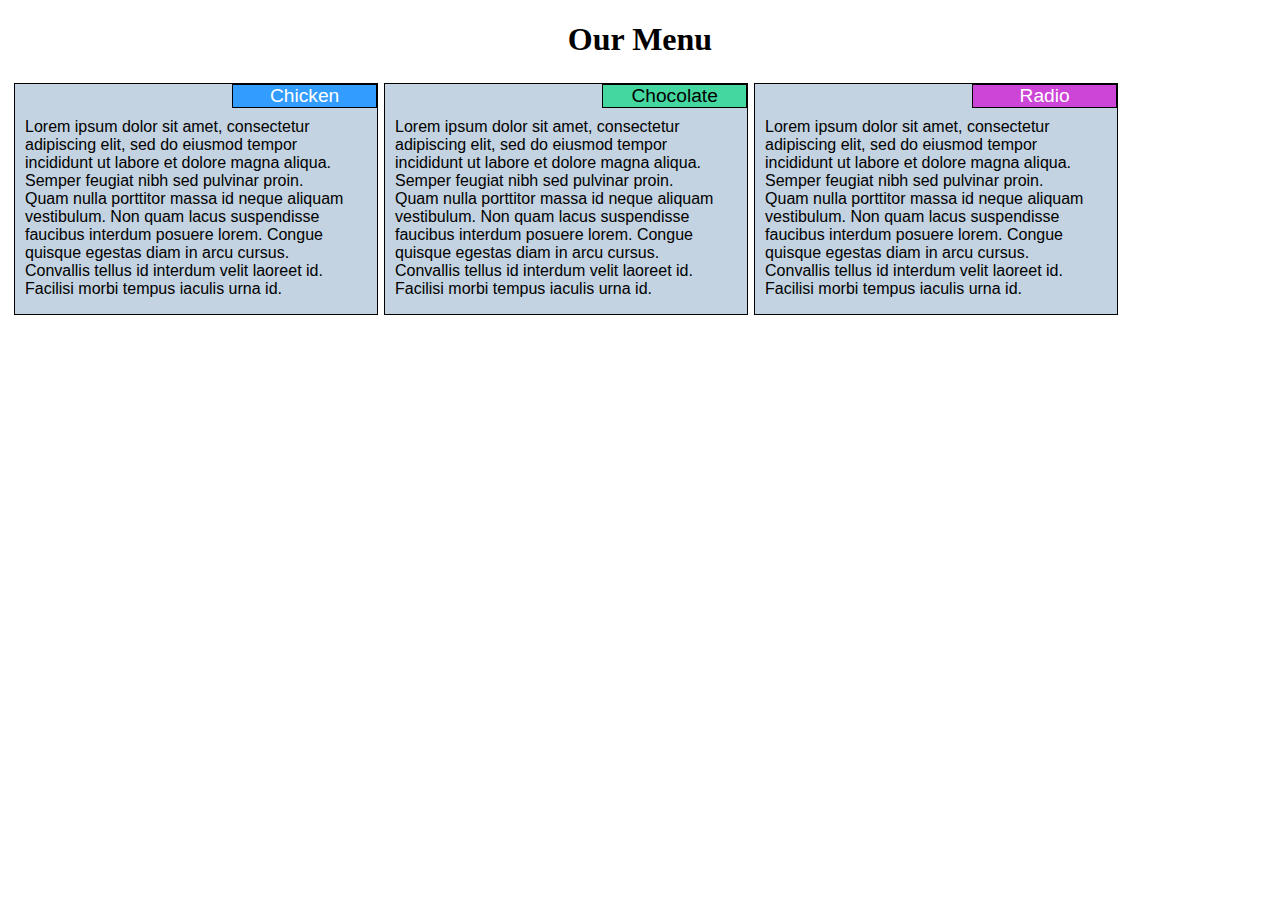
<file: module2-solution/index.html>
<!DOCTYPE html>
<html lang="en" dir="ltr">
  <head>
    <meta charset="utf-8">

    <title></title>
    <link rel="stylesheet" href="css/styles_2.css">
  </head>
  <body>
    <h1>Our Menu</h1>
    <div class="row">
      <div class="col-lg-4 col-md-6 col-sm-12">
        <p1 id="b1">Chicken</p1>
        <p></br>Lorem ipsum dolor sit amet, consectetur adipiscing elit, sed do eiusmod tempor incididunt ut labore et dolore magna aliqua. Semper feugiat nibh sed pulvinar proin. Quam nulla porttitor massa id neque aliquam vestibulum. Non quam lacus suspendisse faucibus interdum posuere lorem. Congue quisque egestas diam in arcu cursus. Convallis tellus id interdum velit laoreet id. Facilisi morbi tempus iaculis urna id.</p></div>
      <div class="col-lg-4 col-md-6 col-sm-12">
        <p1 id="b2">Chocolate</p1>
        <p></br>Lorem ipsum dolor sit amet, consectetur adipiscing elit, sed do eiusmod tempor incididunt ut labore et dolore magna aliqua. Semper feugiat nibh sed pulvinar proin. Quam nulla porttitor massa id neque aliquam vestibulum. Non quam lacus suspendisse faucibus interdum posuere lorem. Congue quisque egestas diam in arcu cursus. Convallis tellus id interdum velit laoreet id. Facilisi morbi tempus iaculis urna id.</p></div>
      <div class="col-lg-4 col-md-12 col-sm-12">
        <p1 id="b3">Radio</p1>
        <p></br>Lorem ipsum dolor sit amet, consectetur adipiscing elit, sed do eiusmod tempor incididunt ut labore et dolore magna aliqua. Semper feugiat nibh sed pulvinar proin. Quam nulla porttitor massa id neque aliquam vestibulum. Non quam lacus suspendisse faucibus interdum posuere lorem. Congue quisque egestas diam in arcu cursus. Convallis tellus id interdum velit laoreet id. Facilisi morbi tempus iaculis urna id.</p></div>
    </div>

</html>
</file>
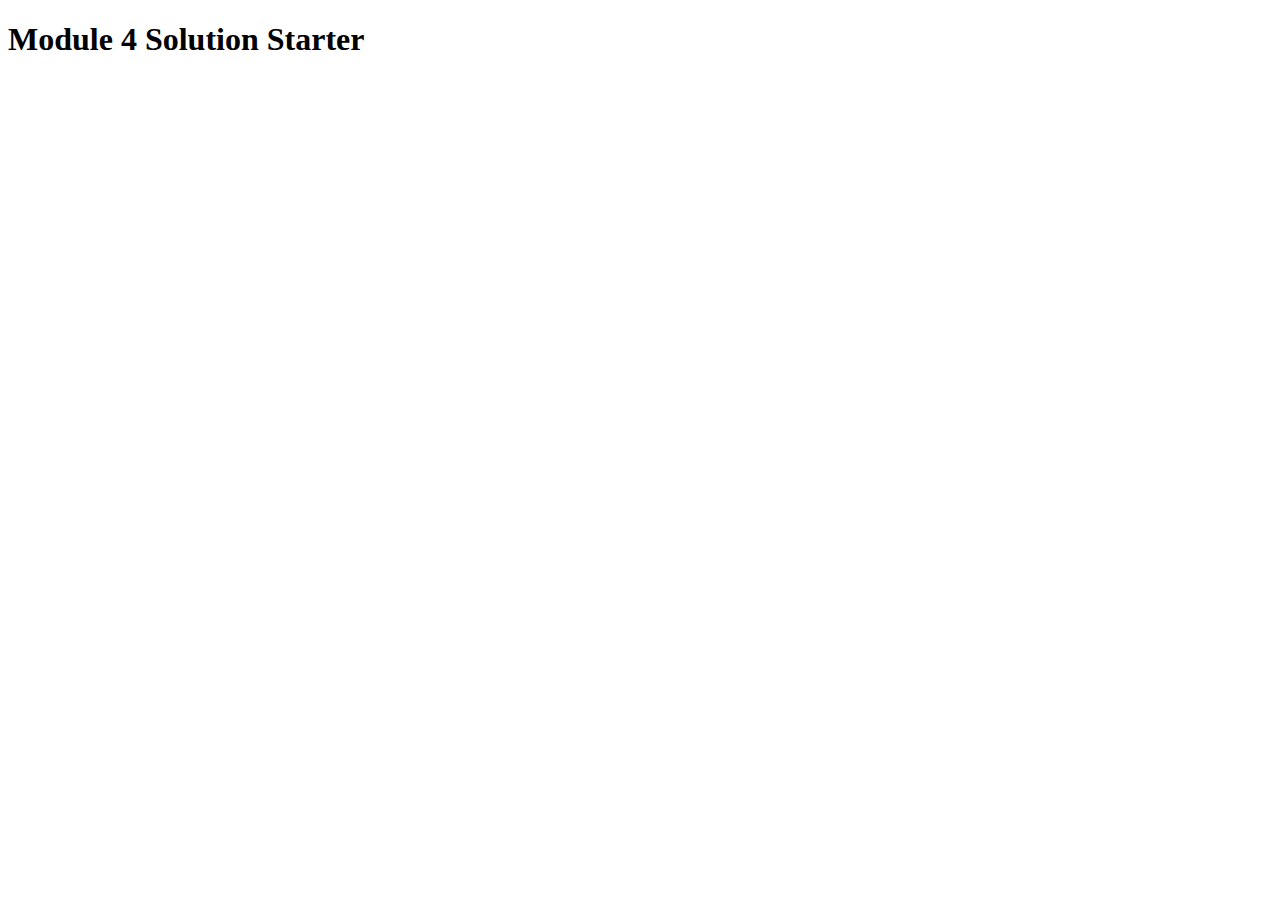
<file: module4-solution/index.html>
<!DOCTYPE html>
<html>
<head>
  <meta charset="utf-8">
  <title>Module 4 Solution Starter</title>
  <script>
    var names = []; // DO NOT REMOVE
  </script>
  <script src="SpeakHello.js"></script>
  <script src="SpeakGoodBye.js"></script>
  <script src="script.js"></script>
</head>
<body>
  <h1>Module 4 Solution Starter</h1>
</body>
</html>
</file>
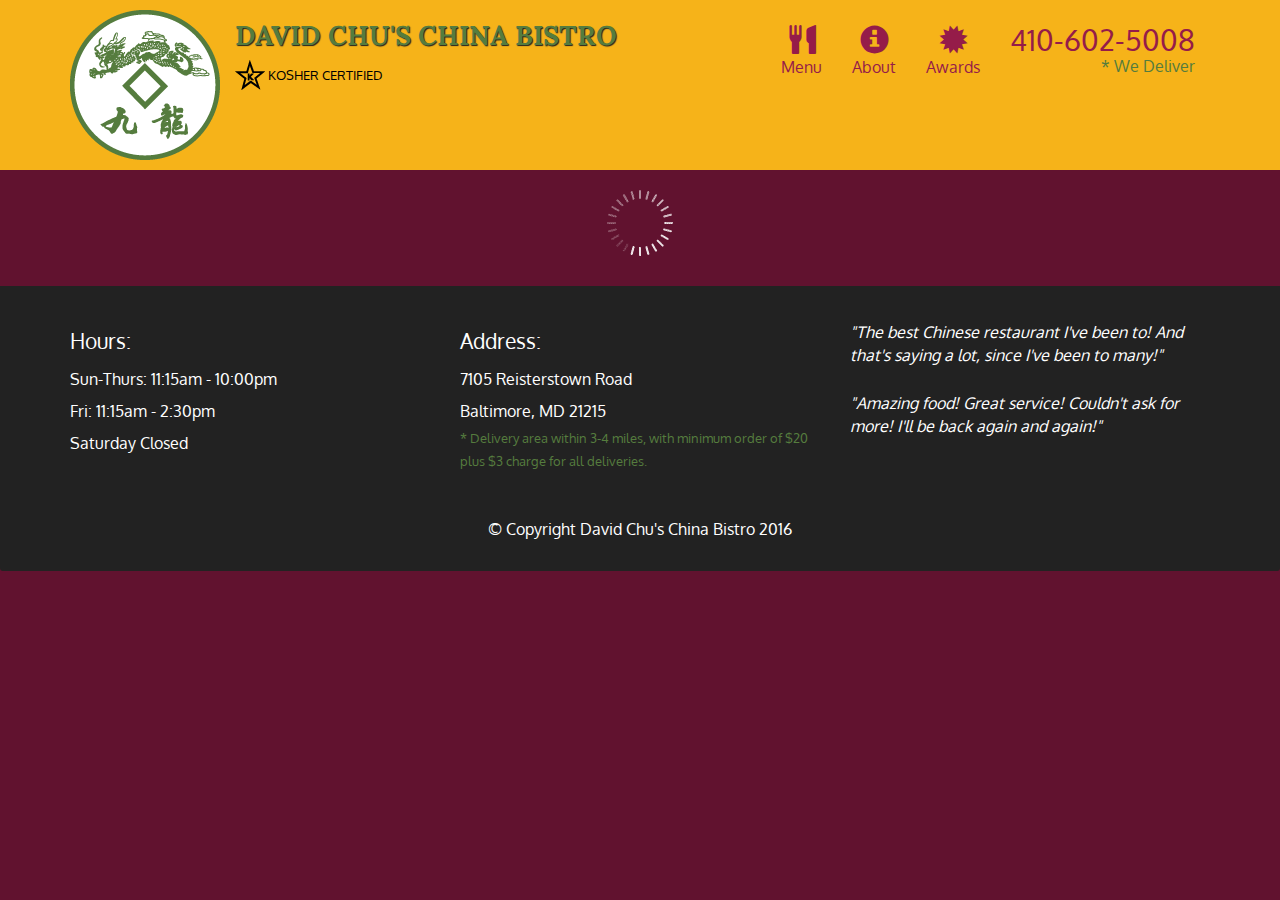
<file: module5-solution/index.html>
<!doctype html>
<html lang="en">
  <head>
    <meta charset="utf-8">
    <meta http-equiv="X-UA-Compatible" content="IE=edge">
    <meta name="viewport" content="width=device-width, initial-scale=1">
    <title>David Chu's China Bistro</title>
    <link rel="stylesheet" href="css/bootstrap.min.css">
    <link rel="stylesheet" href="css/styles.css">
    <link href='https://fonts.googleapis.com/css?family=Oxygen:400,300,700' rel='stylesheet' type='text/css'>
    <link href='https://fonts.googleapis.com/css?family=Lora' rel='stylesheet' type='text/css'>
  </head>
<body>
  <header>
    <nav id="header-nav" class="navbar navbar-default">
      <div class="container">
        <div class="navbar-header">
          <a href="index.html" class="pull-left visible-md visible-lg">
            <div id="logo-img" alt="Logo image"></div>
          </a>

          <div class="navbar-brand">
            <a href="index.html"><h1>David Chu's China Bistro</h1></a>
            <p>
              <img src="images/star-k-logo.png" alt="Kosher certification">
              <span>Kosher Certified</span>
            </p>
          </div>

          <button id="navbarToggle" type="button" class="navbar-toggle collapsed" data-toggle="collapse" data-target="#collapsable-nav" aria-expanded="false">
            <span class="sr-only">Toggle navigation</span>
            <span class="icon-bar"></span>
            <span class="icon-bar"></span>
            <span class="icon-bar"></span>
          </button>
        </div>
        
        <div id="collapsable-nav" class="collapse navbar-collapse">
           <ul id="nav-list" class="nav navbar-nav navbar-right">
            <li id="navHomeButton" class="visible-xs active">
              <a href="index.html">
                <span class="glyphicon glyphicon-home"></span> Home</a>
            </li>
            <li id="navMenuButton">
              <a href="#" onclick="$dc.loadMenuCategories();">
                <span class="glyphicon glyphicon-cutlery"></span><br class="hidden-xs"> Menu</a>
            </li>
            <li>
              <a href="#">
                <span class="glyphicon glyphicon-info-sign"></span><br class="hidden-xs"> About</a>
            </li>
            <li>
              <a href="#">
                <span class="glyphicon glyphicon-certificate"></span><br class="hidden-xs"> Awards</a>
            </li>
            <li id="phone" class="hidden-xs">
              <a href="tel:410-602-5008">
                <span>410-602-5008</span></a><div>* We Deliver</div>
            </li>
          </ul><!-- #nav-list -->
        </div><!-- .collapse .navbar-collapse -->
      </div><!-- .container -->
    </nav><!-- #header-nav -->
  </header>

  <div id="call-btn" class="visible-xs">
    <a class="btn" href="tel:410-602-5008">
    <span class="glyphicon glyphicon-earphone"></span>
    410-602-5008
    </a>
  </div>
  <div id="xs-deliver" class="text-center visible-xs">* We Deliver</div>

  <div id="main-content" class="container"></div>

  <footer class="panel-footer">
    <div class="container">
      <div class="row">
        <section id="hours" class="col-sm-4">
          <span>Hours:</span><br>
          Sun-Thurs: 11:15am - 10:00pm<br>
          Fri: 11:15am - 2:30pm<br>
          Saturday Closed
          <hr class="visible-xs">
        </section>
        <section id="address" class="col-sm-4">
          <span>Address:</span><br>
          7105 Reisterstown Road<br>
          Baltimore, MD 21215
          <p>* Delivery area within 3-4 miles, with minimum order of $20 plus $3 charge for all deliveries.</p>
          <hr class="visible-xs">
        </section>
        <section id="testimonials" class="col-sm-4">
          <p>"The best Chinese restaurant I've been to! And that's saying a lot, since I've been to many!"</p>
          <p>"Amazing food! Great service! Couldn't ask for more! I'll be back again and again!"</p>
        </section>
      </div>
      <div class="text-center">&copy; Copyright David Chu's China Bistro 2016</div>
    </div>
  </footer>

  <!-- jQuery (Bootstrap JS plugins depend on it) -->
  <script src="js/jquery-2.1.4.min.js"></script>
  <script src="js/bootstrap.min.js"></script>
  <script src="js/ajax-utils.js"></script>
  <script src="js/script.js"></script>
</body>
</html>
</file>
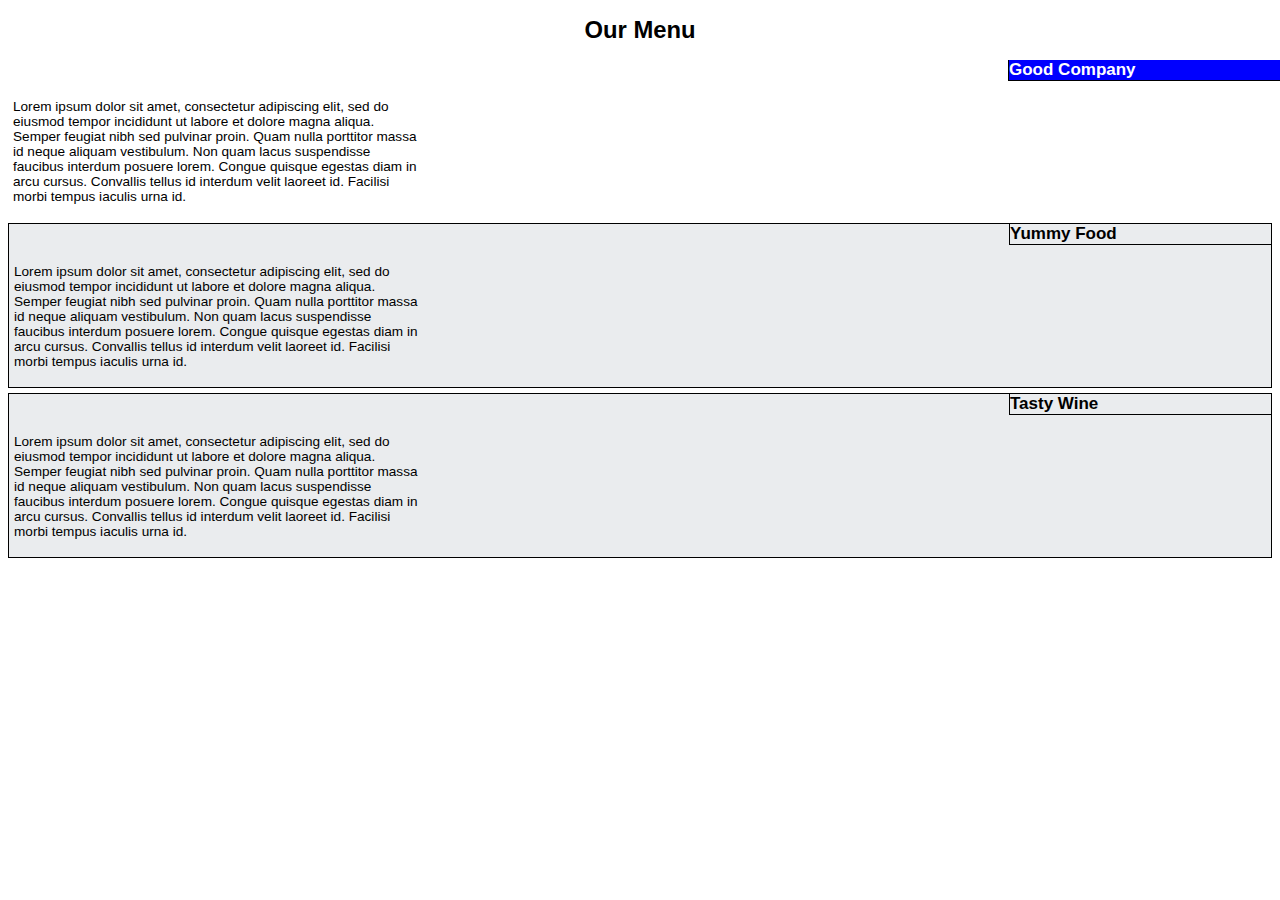
<file: module2-solution/index_old.html>
<!DOCTYPE html>
<html lang="en" dir="ltr">
  <head>
    <meta charset="utf-8">

    <title></title>
    <link rel="stylesheet" href="css/styles.css">
  </head>
  <body>
    <h1>Our Menu</h1>
    <div class="row">
      <h2 id="h-1">Good Company</h2>
      <p id="p1">Lorem ipsum dolor sit amet, consectetur adipiscing elit, sed do eiusmod tempor incididunt ut labore et dolore magna aliqua. Semper feugiat nibh sed pulvinar proin. Quam nulla porttitor massa id neque aliquam vestibulum. Non quam lacus suspendisse faucibus interdum posuere lorem. Congue quisque egestas diam in arcu cursus. Convallis tellus id interdum velit laoreet id. Facilisi morbi tempus iaculis urna id.</p>
    </section>
    <section id="section2">
      <h2 id="h-2">Yummy Food</h2>
      <p id="p2">Lorem ipsum dolor sit amet, consectetur adipiscing elit, sed do eiusmod tempor incididunt ut labore et dolore magna aliqua. Semper feugiat nibh sed pulvinar proin. Quam nulla porttitor massa id neque aliquam vestibulum. Non quam lacus suspendisse faucibus interdum posuere lorem. Congue quisque egestas diam in arcu cursus. Convallis tellus id interdum velit laoreet id. Facilisi morbi tempus iaculis urna id.</p>
    </section>
    <section id="section3">
      <h2 id="h-3">Tasty Wine</h2>
      <p id="p3">Lorem ipsum dolor sit amet, consectetur adipiscing elit, sed do eiusmod tempor incididunt ut labore et dolore magna aliqua. Semper feugiat nibh sed pulvinar proin. Quam nulla porttitor massa id neque aliquam vestibulum. Non quam lacus suspendisse faucibus interdum posuere lorem. Congue quisque egestas diam in arcu cursus. Convallis tellus id interdum velit laoreet id. Facilisi morbi tempus iaculis urna id.</p>
    </section>
  </body>
</html>
</file>
<file: module2-solution/css/styles_2.css>
* {
  box-sizing: border-box;
  font-family: "Helvetica";


}

h1 {
  margin-bottom: 15px;
  text-align: center;
  font-family: "Monaco"
}

p {
  width: 90%;
  height: auto;
  margin-right: auto;
  margin-left: 10px;

}

p1 {
border: 1px solid black;
font: bold;
float: right;
width: 40%;
text-align: center;
height:auto;
font-size: 120%;


}

div {

  margin-top: 10px;
  background-color: #C3D3E1;

}

.row {
  width: 90%;
}

#b1 {
  background-color: #339CFF;
  color: white;
  font-style: bold;
}

#b2 {
  background-color: #45D7A0;
  color: black;
  font-style: bold;
}

#b3 {
  background-color: #CC45D7;
  color: white;
  font-style: bold;

}
/****** Large Devices **********/
@media (min-width: 992px) {
  .col-lg-1, .col-lg-2, .col-lg-3, .col-lg-4, .col-lg-5, .col-lg-6, .col-lg-7,
  .col-lg-8, .col-lg-9, .col-lg-10, .col-lg-11, .col-lg-12
  {
    float: left;
    border: 1px solid black;
    margin-left: 6px;

  }
.col-lg-1 {
  width: 8.33%;
}
.col-lg-2 {
  width: 16.66%;
}
.col-lg-3 {
  width: 25%;
}
.col-lg-4 {
  width: 32%;
}
.col-lg-5 {
  width: 41.66%;
}
.col-lg-6 {
  width: 50%;
}
.col-lg-7 {
  width: 58.33%;
}
.col-lg-8 {
  width: 66%;
}
.col-lg-9 {
  width: 75%;
}
.col-lg-10 {
  width: 83.33%;
}
.col-lg-11 {
  width: 91.66%;
}
.col-lg-12 {
  width: 100%;
}
}

/******** Medium Devices ******/
@media (min-width: 768px) and (max-width: 991px) {
  .col-md-1, .col-md-2, .col-md-3, .col-md-4, .col-md-5, .col-md-6, .col-md-7,
  .col-md-8, .col-md-9, .col-md-10, .col-md-11, .col-md-12
  {
    float: left;
    border: 1px solid black;
    margin-left: 6px;
  }
.col-md-1 {
  width: 8.33%;
}
.col-md-2 {
  width: 16.66%;
}
.col-md-3 {
  width: 25%;
}
.col-md-4 {
  width: 33%;
}
.col-md-5 {
  width: 41.66%;
}
.col-md-6 {
  width: 49%;
}
.col-md-7 {
  width: 58.33%;
}
.col-md-8 {
  width: 66%;
}
.col-md-9 {
  width: 75%;
}
.col-md-10 {
  width: 83.33%;
}
.col-md-11 {
  width: 91.66%;
}
.col-md-12 {
  width: 99%;
}
}

/******* Small Devices ******/
@media (max-width: 767px) {
  .col-sm-1, .col-sm-2, .col-sm-3, .col-sm-4, .col-sm-5, .col-sm-6, .col-sm-7,
  .col-sm-8, .col-sm-9, .col-sm-10, .col-sm-11, .col-sm-12
  {
    float: left;
    border: 1px solid black;

  }
.col-sm-1 {
  width: 8.33%;
}
.col-sm-2 {
  width: 16.66%;
}
.col-sm-3 {
  width: 25%;
}
.col-sm-4 {
  width: 33%;
}
.col-sm-5 {
  width: 41.66%;
}
.col-sm-6 {
  width: 50%;
}
.col-sm-7 {
  width: 58.33%;
}
.col-sm-8 {
  width: 66%;
}
.col-sm-9 {
  width: 75%;
}
.col-sm-10 {
  width: 83.33%;
}
.col-sm-11 {
  width: 91.66%;
}
.col-sm-12 {
  width: 100%;
}
}
</file>
<file: module5-solution/css/styles.css>
body {
  font-size: 16px;
  color: #fff;
  background-color: #61122f;
  font-family: 'Oxygen', sans-serif;
}

/** HEADER **/
#header-nav {
  background-color: #f6b319;
  border-radius: 0;
  border: 0;
}

#logo-img {
  background: url('../images/restaurant-logo_large.png') no-repeat;
  width: 150px;
  height: 150px;
  margin: 10px 15px 10px 0;
}

.navbar-brand {
  padding-top: 25px;
}
.navbar-brand h1 { /* Restaurant name */
  font-family: 'Lora', serif;
  color: #557c3e;
  font-size: 1.5em;
  text-transform: uppercase;
  font-weight: bold;
  text-shadow: 1px 1px 1px #222;
  margin-top: 0;
  margin-bottom: 0;
  line-height: .75;
}
.navbar-brand a:hover, .navbar-brand a:focus {
  text-decoration: none;
}
.navbar-brand p { /* Kosher cert */
  color: #000;
  text-transform: uppercase;
  font-size: .7em;
  margin-top: 15px;
}
.navbar-brand p span { /* Star-K */
  vertical-align: middle;
}

#nav-list {
  margin-top: 10px;
}
#nav-list a {
  color: #951C49;
  text-align: center;
}
#nav-list a:hover {
  background: #E7E7E7;
}
#nav-list a span {
  font-size: 1.8em;
}

#phone {
  margin-top: 5px;
}
#phone a { /* Phone number */
  text-align: right;
  padding-bottom: 0;
}
#phone div { /* We Deliver */
  color: #557c3e;
  text-align: right;
  padding-right: 15px;
}

.navbar-header button.navbar-toggle, .navbar-header .icon-bar {
  border: 1px solid #61122f;
}
.navbar-header button.navbar-toggle {
  clear: both;
  margin-top: -30px;
}
/* END HEADER */

/* FOOTER */
.panel-footer {
  margin-top: 30px;
  padding-top: 35px;
  padding-bottom: 30px;
  background-color: #222;
  border-top: 0;
}
.panel-footer div.row {
  margin-bottom: 35px;
}
#hours, #address {
  line-height: 2;
}
#hours > span, #address > span {
  font-size: 1.3em;
}
#address p {
  color: #557c3e;
  font-size: .8em;
  line-height: 1.8;
}
#testimonials {
  font-style: italic;
}
#testimonials p:nth-child(2) {
  margin-top: 25px;
}
/* END FOOTER */



/* HOME PAGE */
.container .jumbotron {
  box-shadow: 0 0 50px #3F0C1F;
  border: 2px solid #3F0C1F;
}

#menu-tile, #specials-tile, #map-tile {
  height: 250px;
  width: 100%;
  margin-bottom: 15px;
  position: relative;
  border: 2px solid #3F0C1F;
  overflow: hidden;
}
#menu-tile:hover, #specials-tile:hover, #map-tile:hover {
  box-shadow: 0 1px 5px 1px #cccccc;
}
#menu-tile {
  background: url('../images/menu-tile.jpg') no-repeat;
  background-position: center;
}
#specials-tile {
  background: url('../images/specials-tile.jpg') no-repeat;
  background-position: center;
}
#menu-tile span, #specials-tile span, #map-tile span {
  position: absolute;
  bottom: 0;
  right: 0;
  width: 100%;
  text-align: center;
  font-size: 1.6em;
  text-transform: uppercase;
  background-color: #000;
  color: #fff;
  opacity: .8;
}
/* END HOME PAGE */

/* MENU CATEGORIES PAGE */
.category-tile { 
  position: relative;
  border: 2px solid #3F0C1F;
  overflow: hidden;
  width: 200px;
  height: 200px;
  margin: 0 auto 15px;
}
.category-tile span {
  position: absolute;
  bottom: 0;
  right: 0;
  width: 100%;
  text-align: center;
  font-size: 1.2em;
  text-transform: uppercase;
  background-color: #000;
  color: #fff;
  opacity: .8;
}
.category-tile:hover {
  box-shadow: 0 1px 5px 1px #cccccc;
}

#menu-categories-title + div {
  margin-bottom: 50px;
}
/* END MENU CATEGORIES PAGE */

/* SINGLE CATEGORY PAGE */
.menu-item-tile {
  margin-bottom: 25px;
}
.menu-item-tile hr {
  width: 80%;
}
.menu-item-tile .menu-item-price {
  font-size: 1.1em;
  text-align: right;
  margin-top: -15px;
  margin-right: -15px;
}
.menu-item-tile .menu-item-price span {
  font-size: .6em;
}
.menu-item-photo {
  position: relative;
  border: 2px solid #3F0C1F; 
  overflow: hidden;
  padding: 0;
  margin-right: -15px;
  margin-left: auto;
  margin-bottom: 20px;
  max-width: 250px;
}
.menu-item-photo div {
  position: absolute;
  bottom: 0;
  right: 0;
  width: 80px;
  background-color: #557c3e;
  text-align: center;
}
.menu-item-description {
  padding-right: 30px;
}
h3.menu-item-title {
  margin: 0 0 10px;
}
.menu-item-details {
  font-size: .9em;
  font-style: italic;
}
/* END SINGLE CATEGORY PAGE */


/********** Large devices only **********/
@media (min-width: 1200px) {
  .container .jumbotron {
    background: url('../images/jumbotron_1200.jpg') no-repeat;
    height: 675px;
  }
}

/********** Medium devices only **********/
@media (min-width: 992px) and (max-width: 1199px) {
  /* Header */
  #logo-img {
    background: url('../images/restaurant-logo_medium.png') no-repeat;
    width: 100px;
    height: 100px;
    margin: 5px 5px 5px 0;
  }
  /* End Header */

  /* Home Page */
  .container .jumbotron {
    background: url('../images/jumbotron_992.jpg') no-repeat;
    height: 558px;
  }
  /* End Home Page */
}

/********** Small devices only **********/
@media (min-width: 768px) and (max-width: 991px) {
  /* Home Page */
  .container .jumbotron {
    background: url('../images/jumbotron_768.jpg') no-repeat;
    height: 432px;
  }
  /* End Home Page */
}

/********** Extra small devices only **********/
@media (max-width: 767px) {
  /* Header */
  .navbar-brand {
    padding-top: 10px;
    height: 80px;
  }
  .navbar-brand h1 { /* Restaurant name */
    padding-top: 10px;
    font-size: 5vw; /* 1vw = 1% of viewport width */
  }
  .navbar-brand p { /* Kosher cert */
    font-size: .6em;
    margin-top: 12px;
  }
  .navbar-brand p img { /* Star-K */
    height: 20px;
  }

  #collapsable-nav a { /* Collapsed nav menu text */
    font-size: 1.2em;
  }
  #collapsable-nav a span { /* Collapsed nav menu glyph */
    font-size: 1em;
    margin-right: 5px;
  }

  #call-btn > a {
    font-size: 1.5em;
    display: block;
    margin: 0 20px;
    padding: 10px;
    border: 2px solid #fff;
    background-color: #f6b319;
    color: #951c49;
  }
  #xs-deliver {
    margin-top: 5px;
    font-size: .7em;
    letter-spacing: .1em;
    text-transform: uppercase;
  }
  /* End Header */

  /* Footer */
  .panel-footer section {
    margin-bottom: 30px;
    text-align: center;
  }
  .panel-footer section:nth-child(3) {
    margin-bottom: 0; /* margin already exists on the whole row */
  }
  .panel-footer section hr {
    width: 50%;
  }
  /* End Footer */

  /* Home Page */
  .container .jumbotron {
    margin-top: 30px;
    padding: 0;
  }
  #menu-tile, #specials-tile {
    width: 360px;
    margin: 0 auto 15px;
  }

  .menu-item-photo {
    margin-right: auto;
  }
  .menu-item-tile .menu-item-price {
    text-align: center;
  }
  .menu-item-description {
    text-align: center;;
  }
}


/********** Super extra small devices Only :-) (e.g., iPhone 4) **********/
@media (max-width: 479px) {
  /* Header */
  .navbar-brand h1 { /* Restaurant name */
    padding-top: 5px;
    font-size: 6vw;
  }
  /* End Header */
  
  /* Home page */
  #menu-tile, #specials-tile {
    width: 280px;
    margin: 0 auto 15px;
  }

  .col-xxs-12 {
    position: relative;
    min-height: 1px;
    padding-right: 15px;
    padding-left: 15px;
    float: left;
    width: 100%;
  }
}
</file>
<file: module2-solution/css/styles.css>
* {
    box-sizing: border-box;
}


body {
  font-family: Helvetica;
  font-size: 24px;
}

h1 {
  font-size: 175%;
  text-align: center;
}

h2 {
  border-bottom: 1px solid black;
  border-left: 1px solid black;
  padding: 0px;
  margin: 0px;
  font-size: 125%;
  margin-left: 1000px
}

#h-1 {
  background-color: blue;
  color: white;
  width: 25%;


}
#section1 {
  border: 1px solid black;
  background-color: #EAECEE;
  padding: 0px;
  margin: 0px;
  margin-bottom: 5px;

}

#p1 {
  padding: 5px;
  }

#section2 {
  border: 1px solid black;
  background-color: #EAECEE;
  padding: 0px;
  margin: 0px;
  margin-bottom: 5px;
}

#p2 {
  padding: 5px;
  }

#section3 {
  border: 1px solid black;
  background-color: #EAECEE;
  padding: 0px;
  margin: 0px;
}

#p3 {
  padding: 5px;
  }

/****** Large Devices **********/
@media (min-width: 992px) {
  body {
    font-size: 85%
  }
  #p1{
    width: 33%
  }
  #p2 {
    width: 33%
  }
  #p3 {
    width: 33%
  }
}

/******** Medium Devices ******/
@media (min-width: 768px) and (max-width: 991px) {
  body {
    font-size: 90%
  }
  #p1{
    width: 50%
  }
  #p2 {
    width: 50%
  }
  #p3 {
    width: 100%
  }
}

/******* Small Devices ******/
@media (max-width: 767px) {
  body {
    font-size: 100%
  }
  #p1{
    width: 100%
  }
  #p2 {
    width: 100%
  }
  #p3 {
    width: 100%
  }
}
</file>
